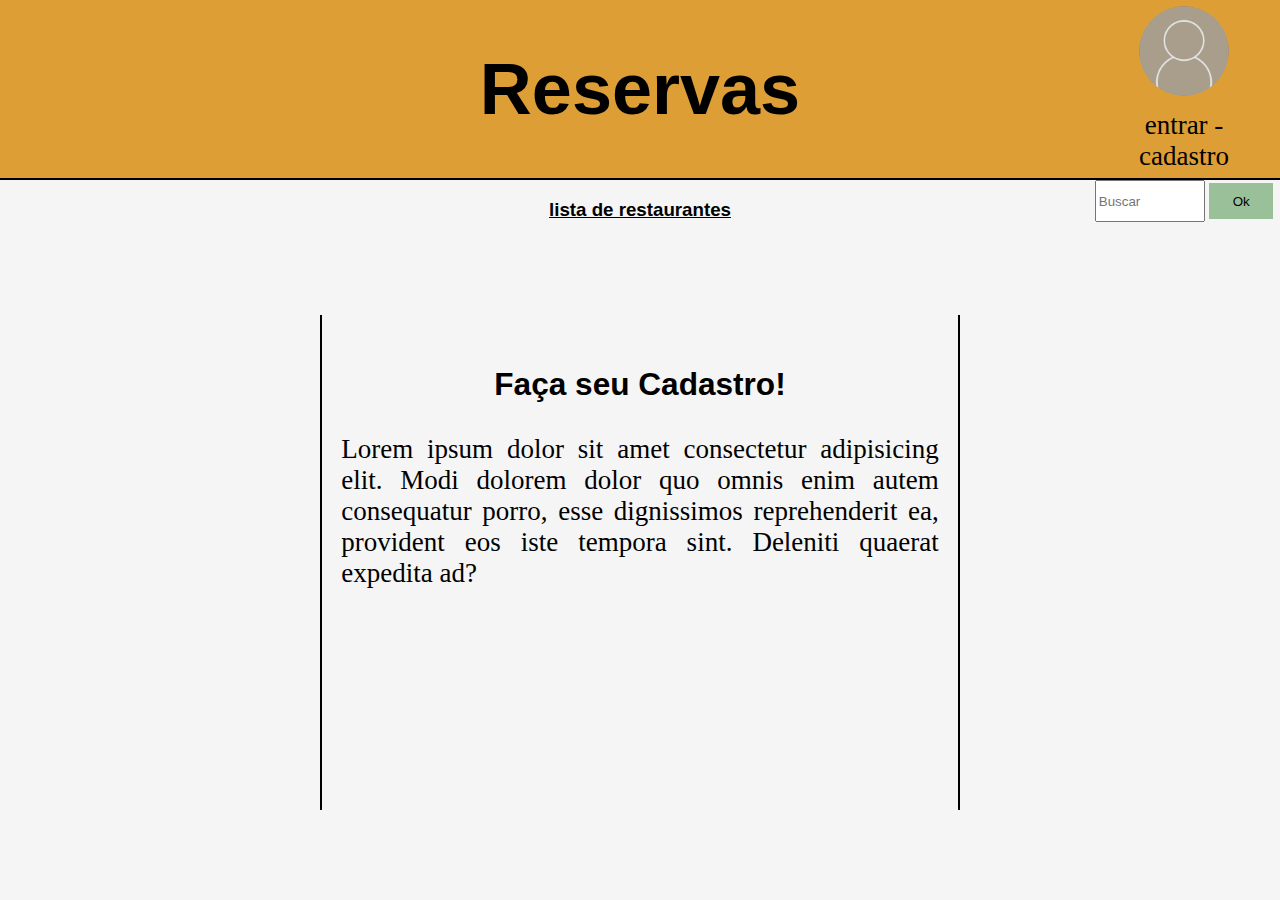
<file: index.html>
<!DOCTYPE html>
<html lang="en">
<head>
    <meta charset="UTF-8">
    <title>Reservas | Home</title>
    <link rel="stylesheet" href="style/style.css">
</head>
<body>
    
    <header id="main-header">
    </header>

    <nav id="nav">
    </nav>

    <article id="search-box">
    </article>

    <section class="main-section">
        <h3>Faça seu Cadastro!</h3>

        <p>
            Lorem ipsum dolor sit amet consectetur adipisicing elit. Modi dolorem dolor quo omnis enim
            autem consequatur porro, esse dignissimos reprehenderit ea, provident eos iste tempora sint.
            Deleniti quaerat expedita ad?
        </p>
    </section>

    <script src="./script/template/renderTemplate.js"></script>
    
</body>
</html>
</file>
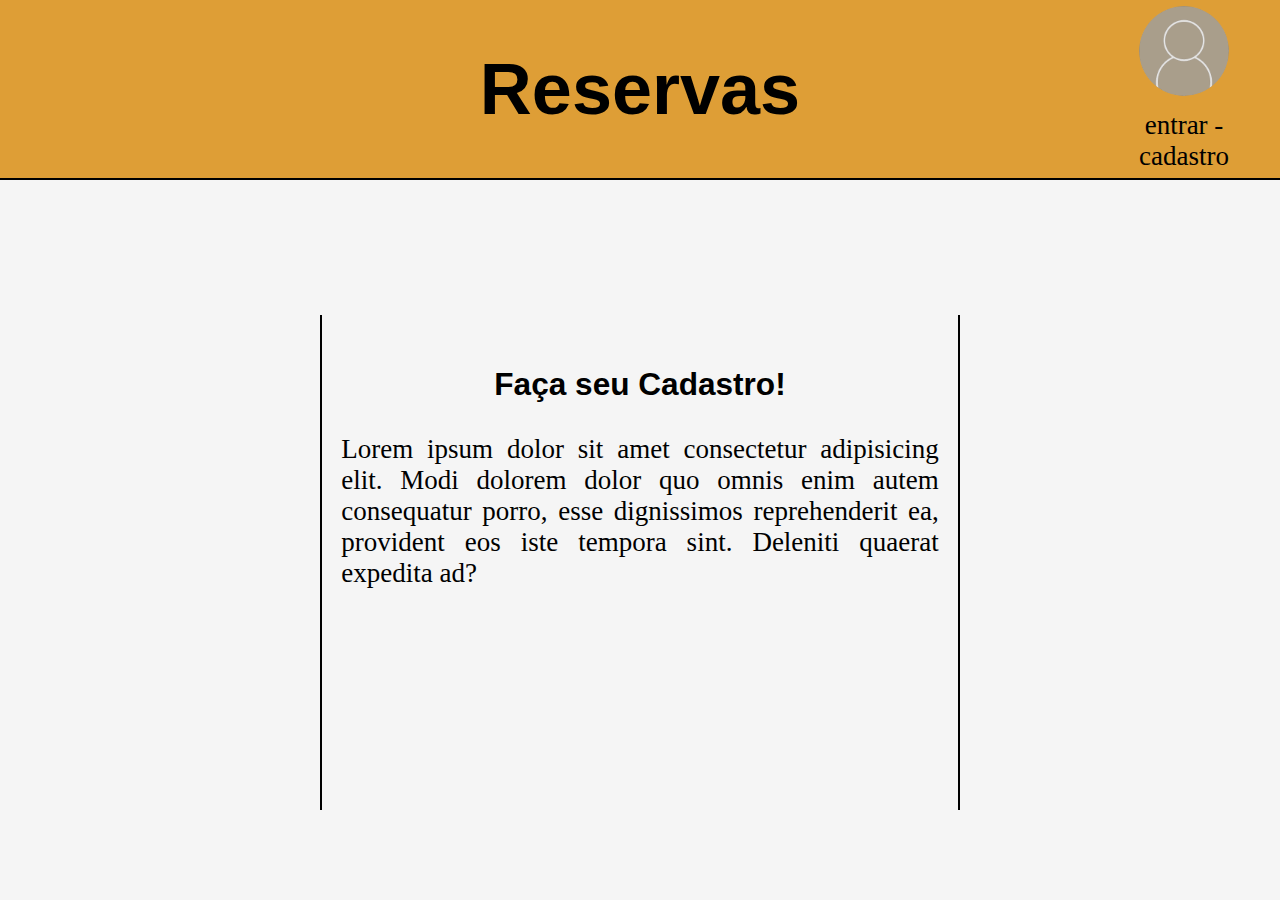
<file: home.html>
<!DOCTYPE html>
<html lang="en">
<head>
    <meta charset="UTF-8">
    <title>Reservas | Home</title>
    <link rel="stylesheet" href="style/style.css">
</head>
<body>
    
    <header id="main-header">
    </header>

    <article id="search-box">
    </article>

    <section class="main-section">
        <h3>Faça seu Cadastro!</h3>

        <p>
            Lorem ipsum dolor sit amet consectetur adipisicing elit. Modi dolorem dolor quo omnis enim
            autem consequatur porro, esse dignissimos reprehenderit ea, provident eos iste tempora sint.
            Deleniti quaerat expedita ad?
        </p>
    </section>

    <script src="./script/template/renderTemplate.js">
    </script>
    
</body>
</html>
</file>
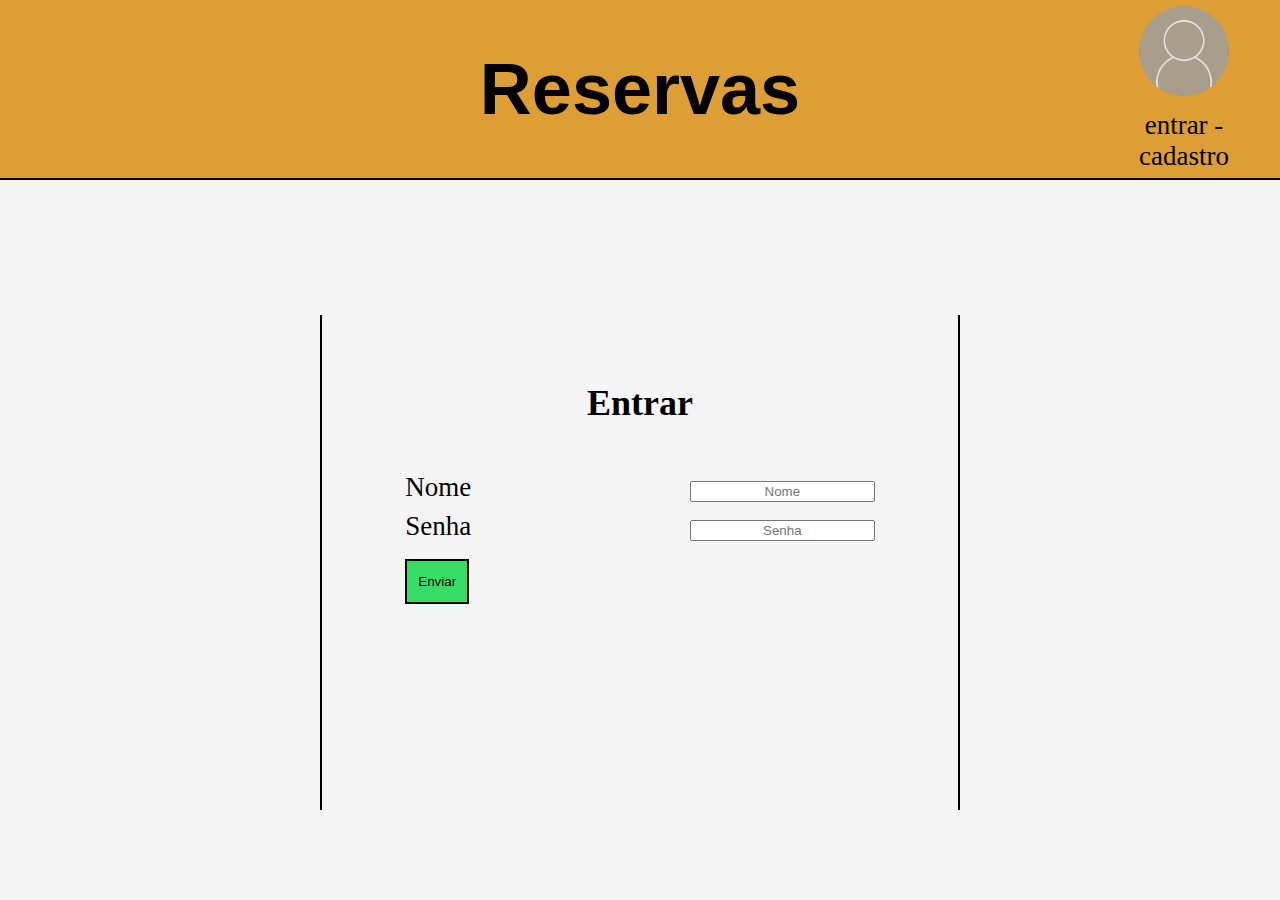
<file: login.html>
<!DOCTYPE html>
<html lang="en">
<head>
    <meta charset="UTF-8">
    <title>Reservas | Entrar</title>
    <link rel="stylesheet" href="style/style.css">
</head>
<body>
    
    <header id="main-header">
    </header>

    <article id="search-box">
    </article>

    <article class="main-section">
        <h4>Entrar</h4>

        <form id="login-form" class="signup-form" action="login.html" method="POST">

            <label for="name">Nome</label>
            <input id="name" type="text" name="name" placeholder="Nome" required>

            <label for="password">Senha</label>
            <input id="password" type="password" name="password" placeholder="Senha" required>

            <button type="submit">Enviar</button>

        </form>
    
    </section>
    <script src="./script/isAuth.js"></script>
    
    <script src="./script/template/renderTemplate.js"></script>
    
    <script src="./script/login.js"></script>

</body>
</html>
</file>
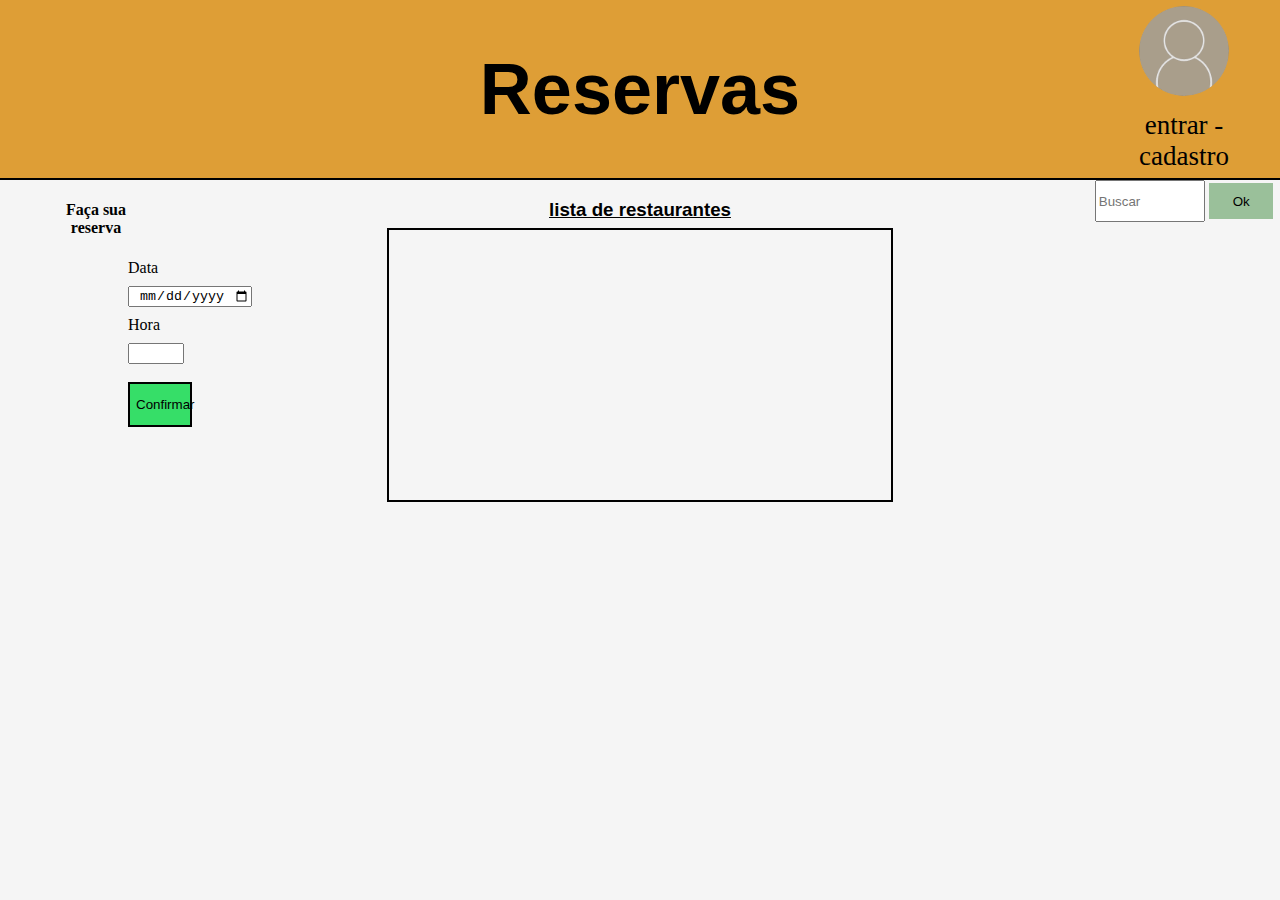
<file: reservation.html>
<!DOCTYPE html>
<html lang="en">
<head>
    <meta charset="UTF-8">
    <title>Reservas | Fazer Reserva</title>
    <link rel="stylesheet" href="style/style.css">
</head>
<body>
    
    <header id="main-header">
    </header>

    <nav id="nav">
    </nav>

    <article id="search-box">
    </article>
    
    <article id="restaurant-details" class="restaurant-card center-grid-sm">
    </article>

    <article class="reservation-form-container">
        <h4>Faça sua reserva</h4>

        <form class="signup-form" action="#">
            <label for="date-input">Data</label>
            <input type="date" name="reservation-date" id="date-input" required>

            <label for="hour-input">Hora</label>
            <input type="number" min="8" max="23" required>

            <button type="submit">Confirmar</button>
        </form>
    </article>
    
    <script src="./script/template/renderTemplate.js">
    </script>

    <script src="./script/api/restaurantDetails.js">
    </script>
    
</body>
</html>
</file>
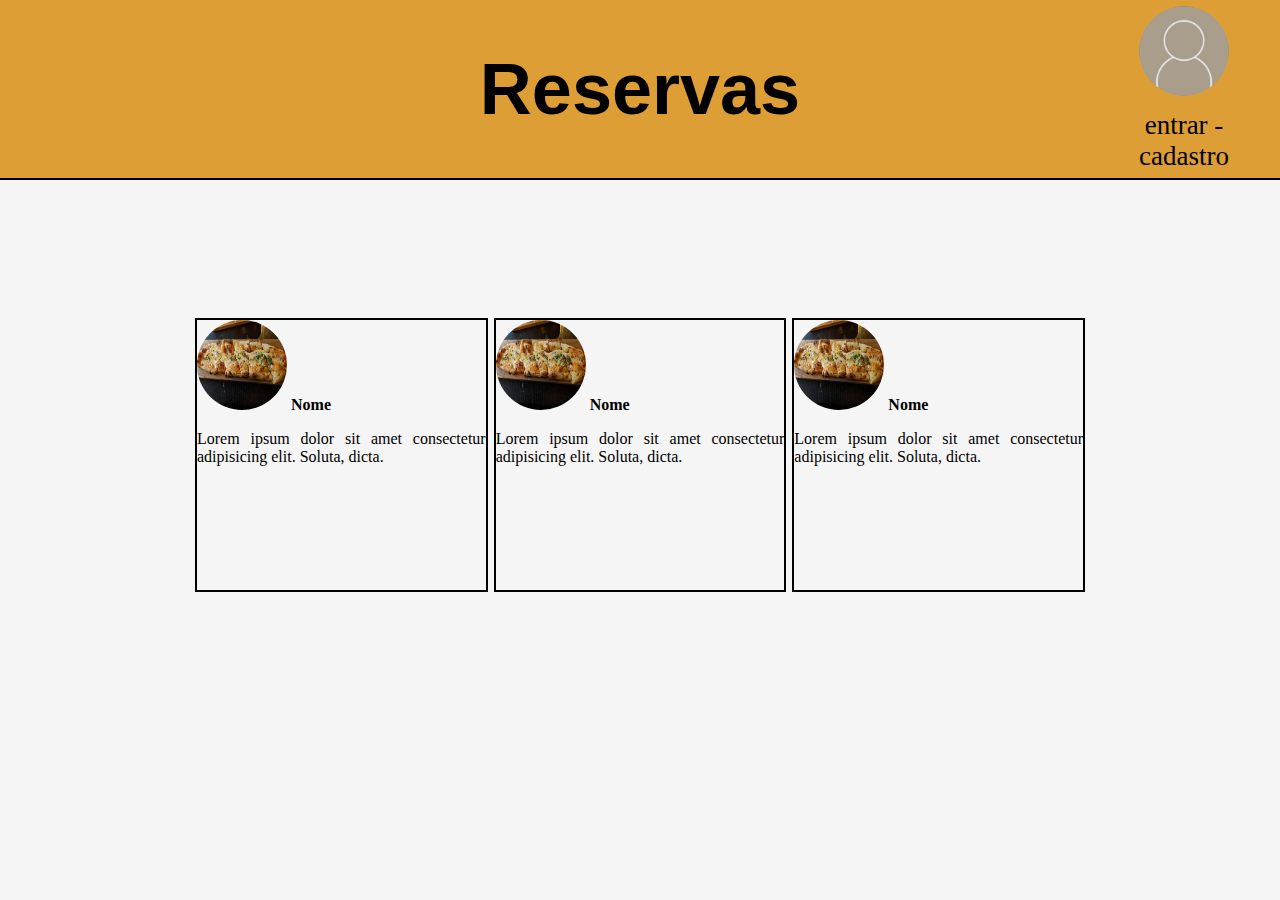
<file: restaurantes.html>
<!DOCTYPE html>
<html lang="en">

<head>
    <meta charset="UTF-8">
    <title>Reservas | Restaurantes</title>
    <link rel="stylesheet" href="style/style.css">
</head>

<body>
    
    <header id="main-header">
    </header>

    <article id="search-box">
    </article>

    <section id="restaurant-list">
        <article class="restaurant-card">
            <a href="#">
                <img src="./img/pizza.jpg" alt="">
                <h4>Nome</h4>
                <p>Lorem ipsum dolor sit amet consectetur adipisicing elit. Soluta, dicta.</p>
            </a>
        </article>
        <article class="restaurant-card">
            <a href="#">
                <img src="./img/pizza.jpg" alt="">
                <h4>Nome</h4>
                <p>Lorem ipsum dolor sit amet consectetur adipisicing elit. Soluta, dicta.</p>
            </a>
        </article>
        <article class="restaurant-card">
            <a href="#">
                <img src="./img/pizza.jpg" alt="">
                <h4>Nome</h4>
                <p>Lorem ipsum dolor sit amet consectetur adipisicing elit. Soluta, dicta.</p>
            </a>
        </article>
    </section>

    <script src="./script/template/renderTemplate.js">
    </script>

</body>

</html>
</file>
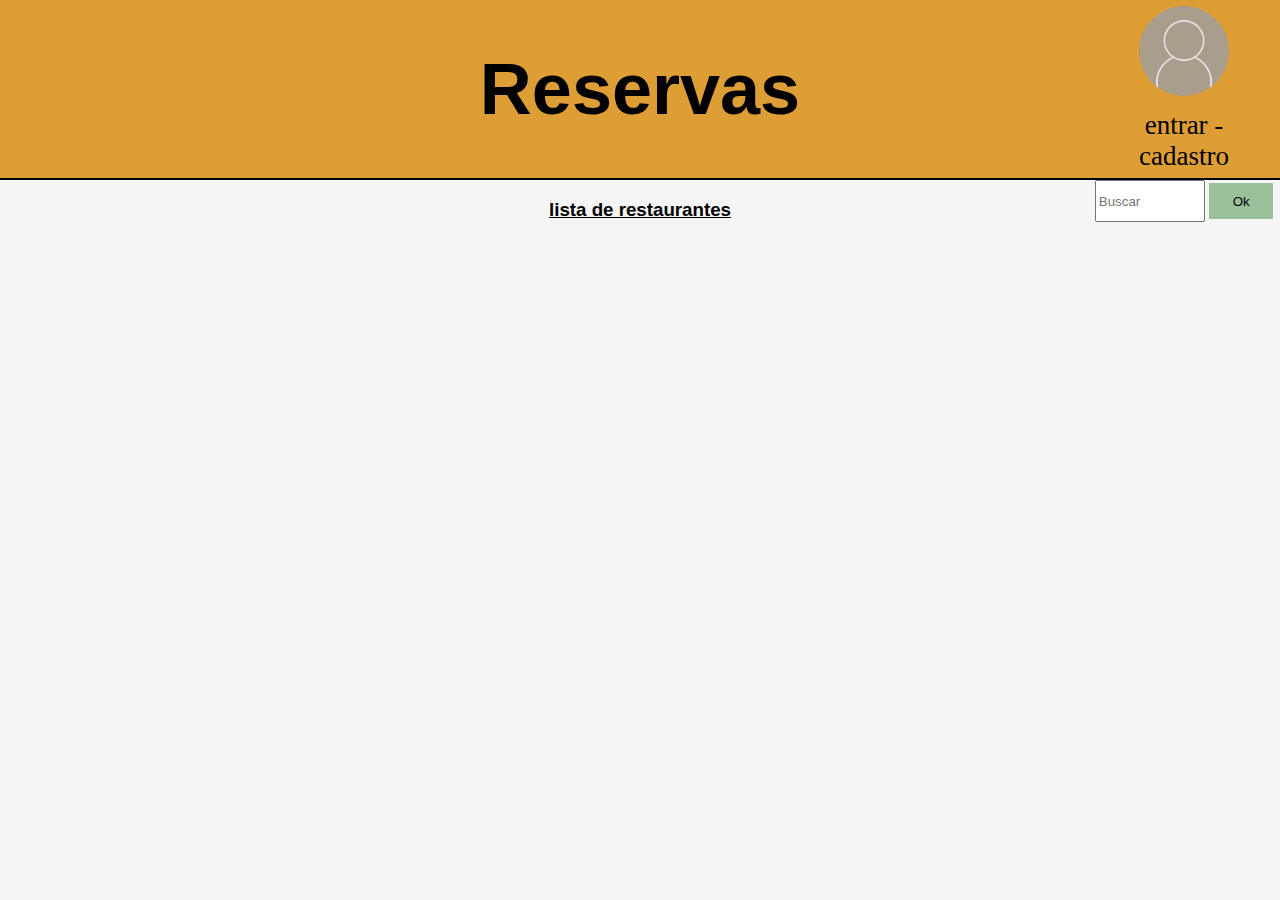
<file: restaurants.html>
<!DOCTYPE html>
<html lang="en">

<head>
    <meta charset="UTF-8">
    <title>Reservas | Restaurantes</title>
    <link rel="stylesheet" href="style/style.css">
</head>

<body>
    
    <header id="main-header">
    </header>

    <nav id="nav">
    </nav>
    
    <article id="search-box">
    </article>

    <section id="restaurant-list">
    </section>

    <script src="./script/template/renderTemplate.js">
    </script>

    <script src="./script/api/restaurants.js">
    </script>

</body>

</html>
</file>
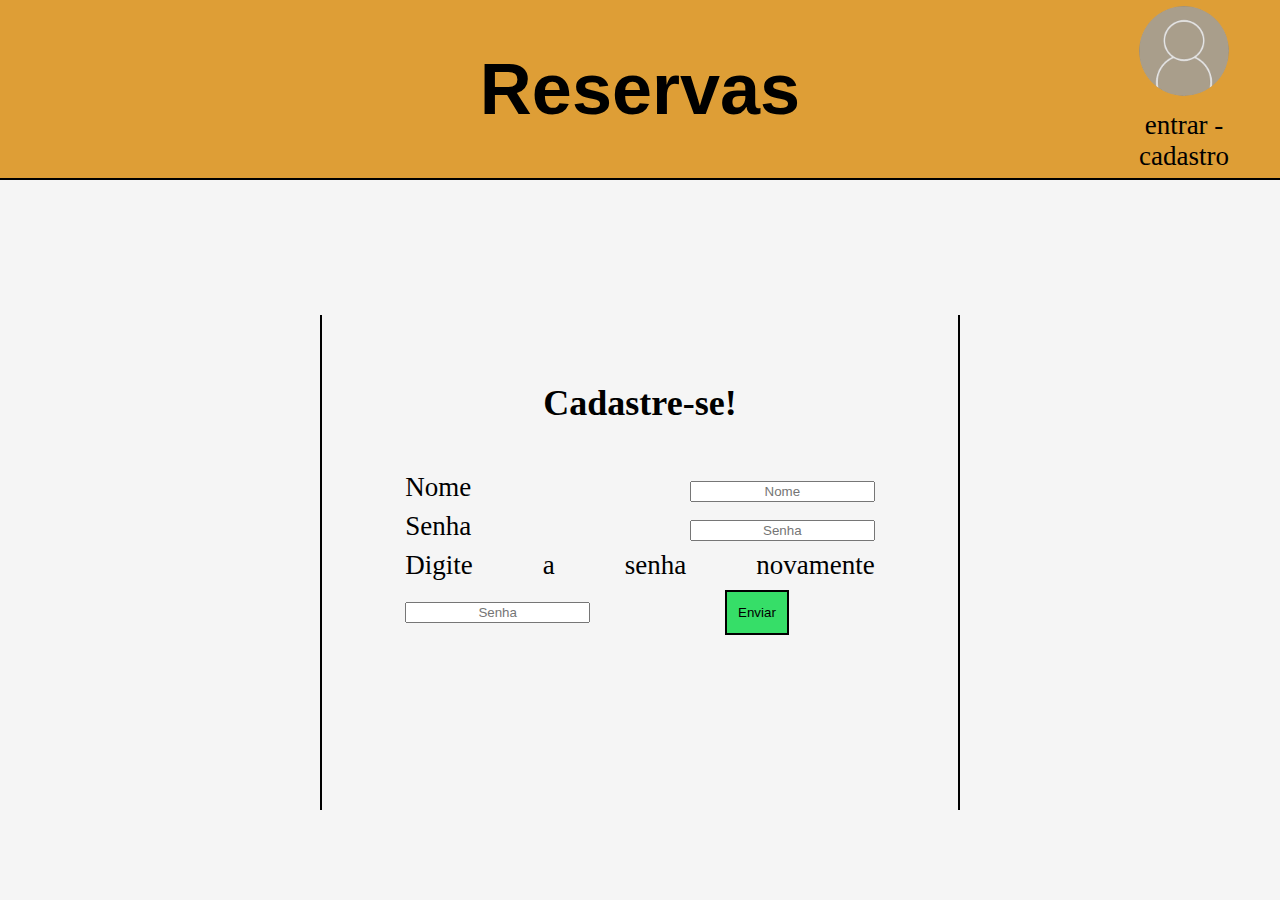
<file: signup.html>
<!DOCTYPE html>
<html lang="en">
<head>
    <meta charset="UTF-8">
    <title>Reservas | Cadastro</title>
    <link rel="stylesheet" href="style/style.css">
</head>
<body>
    
    <header id="main-header">
    </header>

    <article id="search-box">
    </article>

    <article class="main-section">
        <h4>Cadastre-se!</h4>

        <form id="signup-form" class="signup-form" action="#">
            
            <label for="name">Nome</label>
            <input id="name" type="text" name="name" placeholder="Nome" required>

            <label for="password">Senha</label>
            <input id="password" type="password" name="password" placeholder="Senha" required>

            <label for="repeat-password">Digite a senha novamente</label>
            <input id="repeat-password" type="password" name="repeat-password" placeholder="Senha" required>

            <button id="signup-btn" type="submit">Enviar</button>
        
        </form>
    
    </article>
    <script src="./script/isAuth.js"></script>
    
    <script src="./script/template/renderTemplate.js"></script>

    <script src="./script/signup.js"></script>
    
    
</body>
</html>
</file>
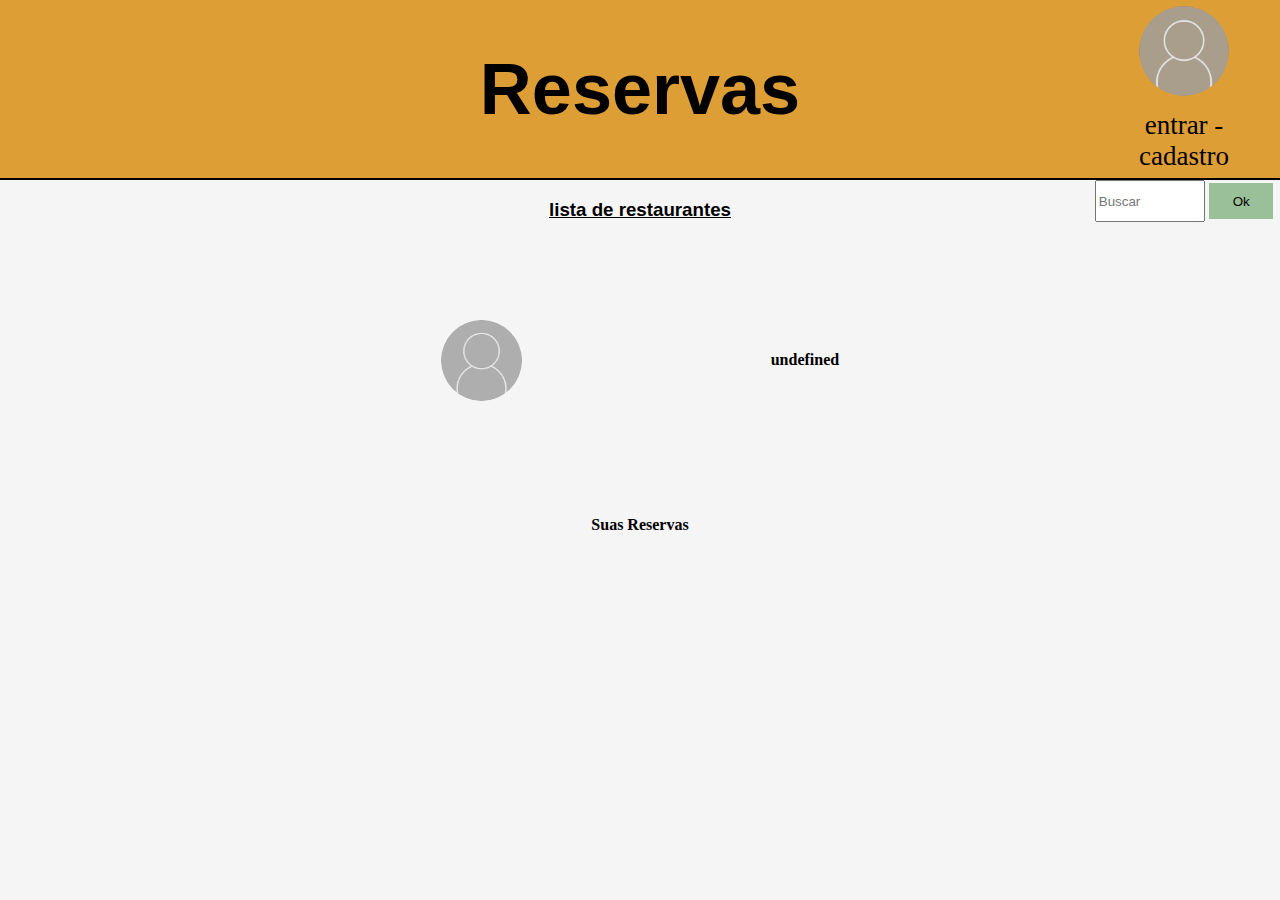
<file: user_profile.html>
<!DOCTYPE html>
<html lang="en">

<head>
    <meta charset="UTF-8">
    <title>Reservas | Perfil</title>
    <link rel="stylesheet" href="style/style.css">
</head>

<body>
    
    <header id="main-header">
    </header>

    <nav id="nav">
    </nav>
    
    <article id="search-box">
    </article>

    <article id="user-details">
        <img src="./img/avatar.png" alt="">
        <h4>Nome do usuário</h4>
    </article>

    <header class="restaurant-list-header">
        <h4>Suas Reservas</h4>
    </header>

    <section id="restaurant-list">
    </section>

    <script src="./script/template/renderTemplate.js"></script>

    <script>
        const usernameElement = document.querySelector("#user-details>h4");

        usernameElement.innerHTML = localStorage["name"];
    </script>

</body>

</html>
</file>
<file: style/style.css>
body{
    background-color: #f5f5f5;
    height: 100vh;
    margin: 0;
    display: grid;
    grid-template-columns: repeat(20, 5%);
    grid-template-rows: repeat(20, 5%);

    text-align: center;
}

h3 {
    font-family: Arial, Helvetica, sans-serif;
}

p {
    font-family: Georgia, 'Times New Roman', Times, serif;
}

a {
    color:black;
    text-decoration: none;
}
a:visited{
    color:black
}

#main-header{
    background-color: #DE9E36;
    border-bottom: 2px solid black;

    grid-area: 1 / 1 / 5 / 21;

    display: flex;
    align-items: center;
    justify-content: center;
}

#main-header h3 {
    font-size: 8vh;
}

.logged-user {
    margin-left: 85vw;
    height: 20%;
    width: 15%;
    position: absolute;
    display: flex;

    align-items: center;
    justify-content: center;
    flex-wrap: wrap;
}

.logged-user img{
    width: 10vh;
    height: 10vh;

    border-radius: 50%;
}


.auth-links {
    text-align: center;
    font-size: 3vh;
    
    padding: 0 5vw;
}

#nav {
    width: 100vw;
    text-decoration: underline;
}

#search-box{
    /* height: 5vh;
    width: 10vw; */
    padding: 0;

    grid-column-start: 18;
    grid-column-end: 21;
    grid-row-start: 5;
    grid-row-end: 6;
}

#search-box input {
    height: 4vh;
    width: 8vw;
}

#search-box button {
    background-color: rgb(154, 192, 154);

    height: 4vh;
    width: 5vw;
    border: none;
}

.main-section {
    border-left: 2px solid black;
    border-right: 2px solid black;
    padding: 3%;

    font-size: 3vh;
    text-align: justify;

    grid-area: 8 / 6 / 19 / 16;
}

.main-section h3 {
    text-align: center;
}

.main-section h4 {
    text-align: center;
    font-size: 4vh;
}

#restaurant-list {
    display: flex;
    grid-template-columns: repeat(4, 1fr);
    grid-template-rows: repeat(2, 1fr);

    align-items: center;
    justify-content: center;
    flex-wrap: wrap;

    grid-column-start: 4;
    grid-column-end: 18;
    grid-row-start: 8;
}

.restaurant-card {
    border: 2px solid black;
    flex: 1 0 20vw;
    text-align: justify;
    height: 30vh;

    margin: 3px;
}

.restaurant-card img {
    border-radius: 50%;
    height: 10vh;
    width: 10vh;
}

.restaurant-card h4 {
    text-align: center;
    display: inline;
}

#user-details {
    display: flex;
    flex-wrap: nowrap;
    align-items: center;
    justify-content: space-evenly;

    grid-column-start: 4;
    grid-column-end: 18;
    grid-row-start: 8;

    height: 10vh;
}

#user-details img {
    border-radius: 50%;
    height: 90%;
}

.restaurant-list-header {
    grid-column-start: 4;
    grid-column-end: 18;
    grid-row-start: 12;
    
    /* position: relative; */
}

.signup-form * {
    flex: 1 0 20vw;
    margin: 1vh 5vw;
    text-align: center;
}

.signup-form button {
    background-color: #36de68;
    border: 2px solid black;
    border-radius: 0px;

    height: 5vh;
    width: 5vw;
}

.center-grid-sm {
    grid-column-start: 7;
    grid-column-end: 15;
    grid-row-start: 6;
}
</file>
